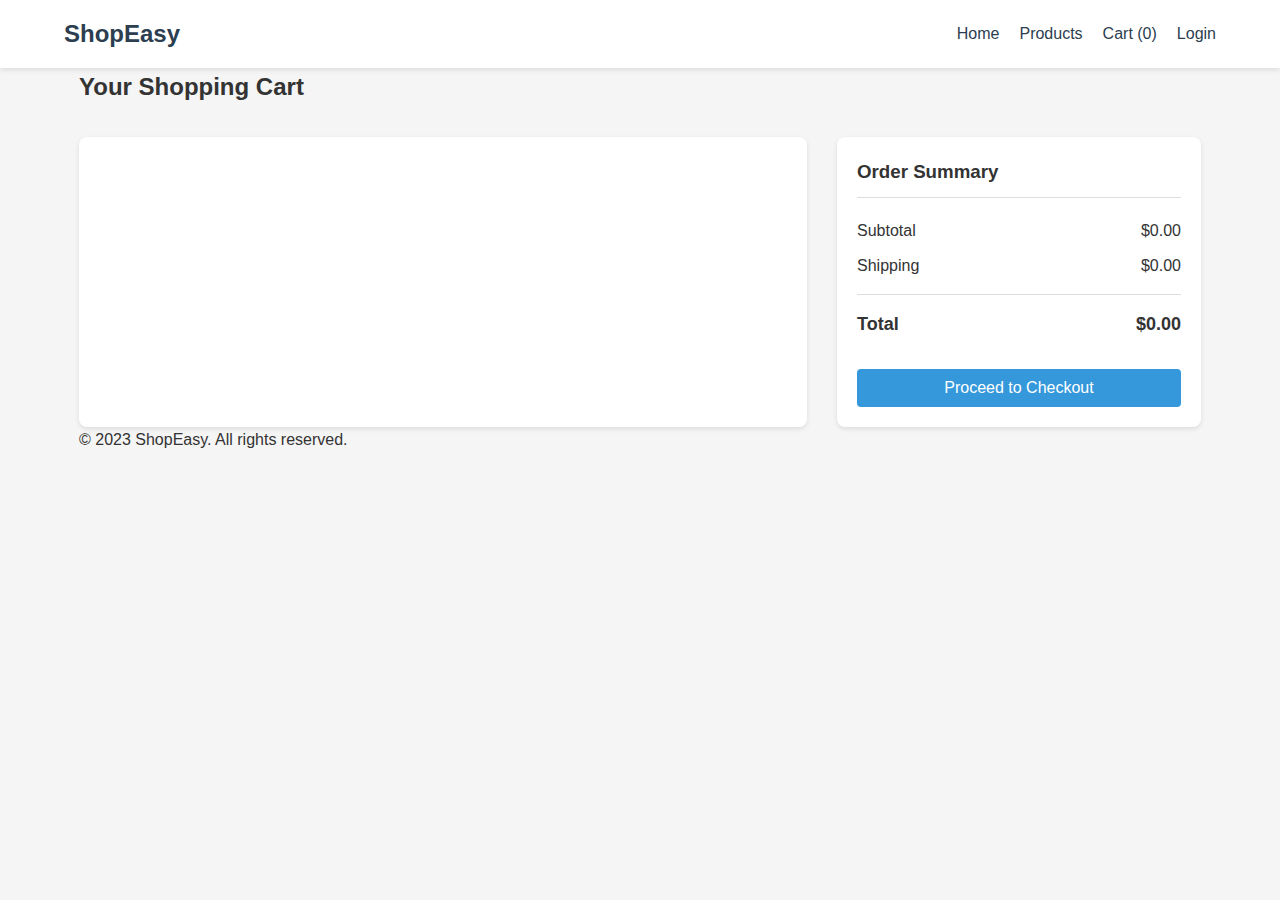
<file: cart.html>
<!DOCTYPE html>
<html lang="en">
<head>
    <meta charset="UTF-8">
    <meta name="viewport" content="width=device-width, initial-scale=1.0">
    <title>My Cart | E-Commerce</title>
    <link rel="stylesheet" href="css/style.css">
</head>
<body>
    <header>
        <div class="container">
            <h1>ShopEasy</h1>
            <nav>
                <ul>
                    <li><a href="index.html">Home</a></li>
                    <li><a href="products.html">Products</a></li>
                    <li><a href="cart.html">Cart (<span id="cart-count">0</span>)</a></li>
                    <li id="auth-link"><a href="login.html">Login</a></li>
                </ul>
            </nav>
        </div>
    </header>

    <main class="container">
        <section class="cart-section">
            <h2>Your Shopping Cart</h2>
            <div class="cart-container">
                <div class="cart-items" id="cart-items">
                    <!-- Cart items will be loaded here -->
                    <div class="empty-cart" id="empty-cart">
                        <p>Your cart is empty</p>
                        <a href="products.html" class="btn">Continue Shopping</a>
                    </div>
                </div>
                <div class="cart-summary">
                    <h3>Order Summary</h3>
                    <div class="summary-details">
                        <div class="summary-row">
                            <span>Subtotal</span>
                            <span id="subtotal">$0.00</span>
                        </div>
                        <div class="summary-row">
                            <span>Shipping</span>
                            <span id="shipping">$0.00</span>
                        </div>
                        <div class="summary-row total">
                            <span>Total</span>
                            <span id="total">$0.00</span>
                        </div>
                    </div>
                    <button id="checkout-btn" class="btn" disabled>Proceed to Checkout</button>
                </div>
            </div>
        </section>
    </main>

    <footer>
        <div class="container">
            <p>&copy; 2023 ShopEasy. All rights reserved.</p>
        </div>
    </footer>

    <script src="js/utils.js"></script>
    <script src="js/auth.js"></script>
    <script src="js/products.js"></script>
    <script src="js/cart.js"></script>
    <script>
        document.addEventListener('DOMContentLoaded', () => {
            updateAuthUI();
            updateCartCount();
            loadCartItems();
            
            // Checkout button
            document.getElementById('checkout-btn').addEventListener('click', () => {
                window.location.href = 'checkout.html';
            });
        });
    </script>
</body>
</html>
</file>
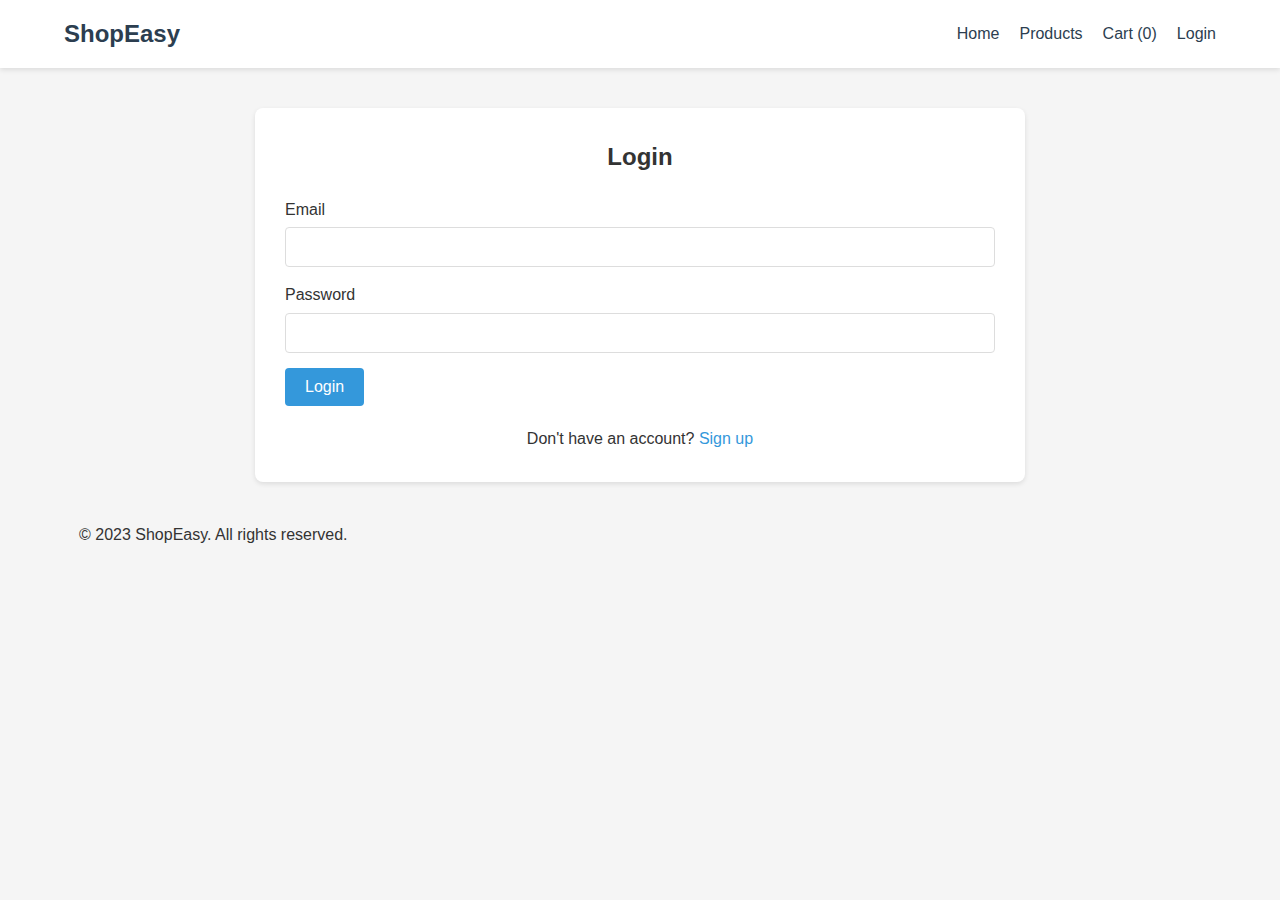
<file: login.html>
<!DOCTYPE html>
<html lang="en">
<head>
    <meta charset="UTF-8">
    <meta name="viewport" content="width=device-width, initial-scale=1.0">
    <title>Login | E-Commerce</title>
    <link rel="stylesheet" href="css/style.css">
</head>
<body>
    <header>
        <div class="container">
            <h1>ShopEasy</h1>
            <nav>
                <ul>
                    <li><a href="index.html">Home</a></li>
                    <li><a href="products.html">Products</a></li>
                    <li><a href="cart.html">Cart (<span id="cart-count">0</span>)</a></li>
                    <li id="auth-link"><a href="login.html">Login</a></li>
                </ul>
            </nav>
        </div>
    </header>

    <main class="container auth-container">
        <section class="auth-form">
            <h2>Login</h2>
            <form id="login-form">
                <div class="form-group">
                    <label for="email">Email</label>
                    <input type="email" id="email" required>
                </div>
                <div class="form-group">
                    <label for="password">Password</label>
                    <input type="password" id="password" required>
                </div>
                <button type="submit" class="btn">Login</button>
            </form>
            <p>Don't have an account? <a href="signup.html">Sign up</a></p>
            <div id="login-error" class="error-message"></div>
        </section>
    </main>

    <footer>
        <div class="container">
            <p>&copy; 2023 ShopEasy. All rights reserved.</p>
        </div>
    </footer>

    <script src="js/utils.js"></script>
    <script src="js/auth.js"></script>
    <script>
        document.addEventListener('DOMContentLoaded', () => {
            updateAuthUI();
            updateCartCount();
            
            const loginForm = document.getElementById('login-form');
            loginForm.addEventListener('submit', (e) => {
                e.preventDefault();
                const email = document.getElementById('email').value;
                const password = document.getElementById('password').value;
                loginUser(email, password);
            });
        });
    </script>
</body>
</html>
</file>
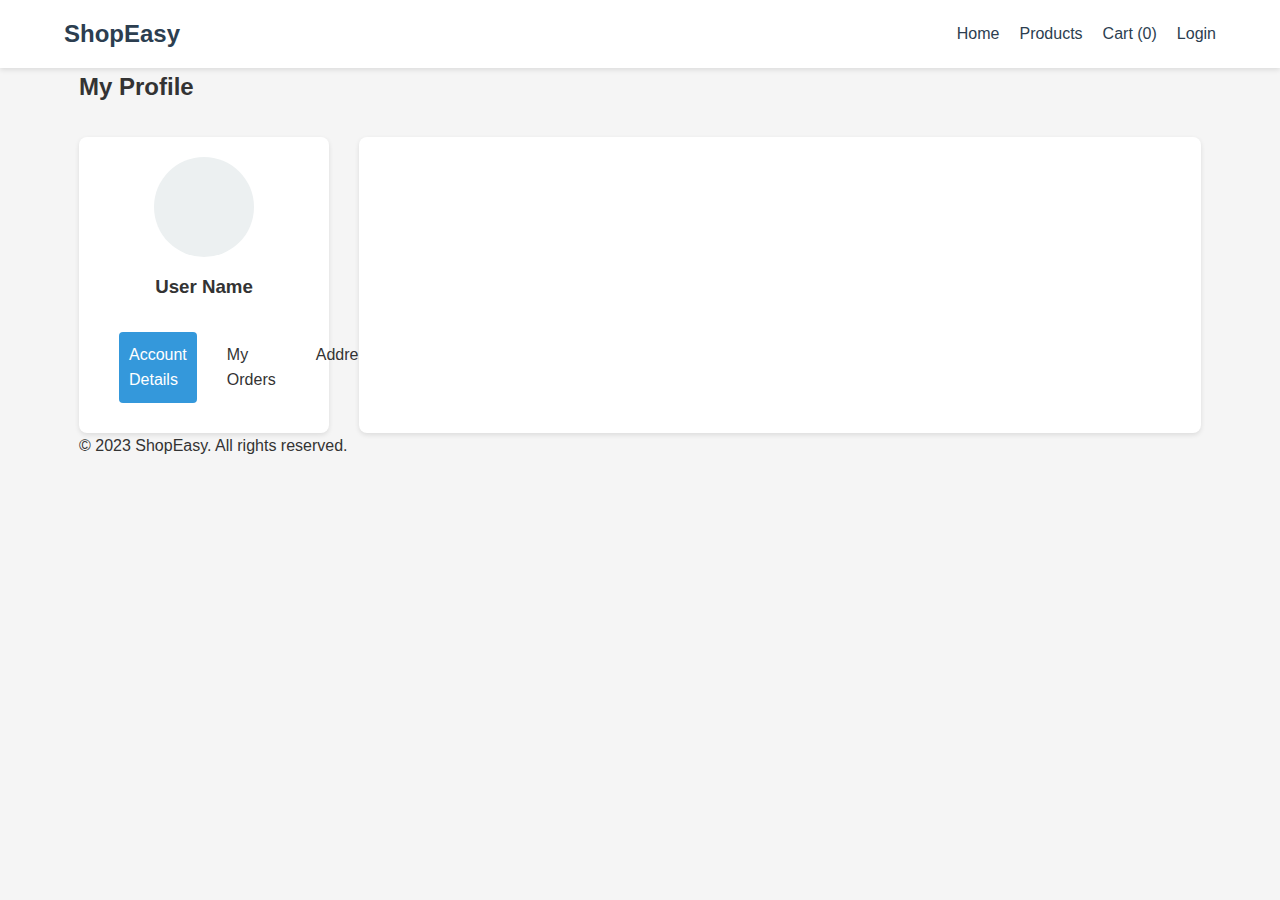
<file: profile.html>
<!DOCTYPE html>
<html lang="en">
<head>
    <meta charset="UTF-8">
    <meta name="viewport" content="width=device-width, initial-scale=1.0">
    <title>My Profile | E-Commerce</title>
    <link rel="stylesheet" href="css/style.css">
</head>
<body>
    <header>
        <div class="container">
            <h1>ShopEasy</h1>
            <nav>
                <ul>
                    <li><a href="index.html">Home</a></li>
                    <li><a href="products.html">Products</a></li>
                    <li><a href="cart.html">Cart (<span id="cart-count">0</span>)</a></li>
                    <li id="auth-link"><a href="login.html">Login</a></li>
                </ul>
            </nav>
        </div>
    </header>

    <main class="container">
        <section class="profile-section">
            <h2>My Profile</h2>
            <div class="profile-container">
                <div class="profile-sidebar">
                    <div class="profile-avatar">
                        <div class="avatar-placeholder"></div>
                        <h3 id="profile-name">User Name</h3>
                    </div>
                    <nav class="profile-menu">
                        <ul>
                            <li class="active"><a href="#" data-section="account">Account Details</a></li>
                            <li><a href="#" data-section="orders">My Orders</a></li>
                            <li><a href="#" data-section="addresses">Addresses</a></li>
                            <li><a href="#" id="logout-link">Logout</a></li>
                        </ul>
                    </nav>
                </div>
                <div class="profile-content">
                    <div class="profile-section-content" id="account-section">
                        <h3>Account Details</h3>
                        <form id="profile-form">
                            <div class="form-group">
                                <label for="profile-name-input">Full Name</label>
                                <input type="text" id="profile-name-input" required>
                            </div>
                            <div class="form-group">
                                <label for="profile-email">Email</label>
                                <input type="email" id="profile-email" required>
                            </div>
                            <div class="form-group">
                                <label for="profile-password">New Password (leave blank to keep current)</label>
                                <input type="password" id="profile-password">
                            </div>
                            <div class="form-group">
                                <label for="profile-confirm-password">Confirm New Password</label>
                                <input type="password" id="profile-confirm-password">
                            </div>
                            <button type="submit" class="btn">Update Profile</button>
                        </form>
                    </div>
                    
                    <div class="profile-section-content hidden" id="orders-section">
                        <h3>My Orders</h3>
                        <div class="orders-list" id="orders-list">
                            <!-- Orders will be loaded here -->
                            <p>You haven't placed any orders yet.</p>
                        </div>
                    </div>
                    
                    <div class="profile-section-content hidden" id="addresses-section">
                        <h3>Saved Addresses</h3>
                        <div class="addresses-list" id="addresses-list">
                            <!-- Addresses will be loaded here -->
                            <p>No saved addresses.</p>
                        </div>
                        <button class="btn" id="add-address-btn">Add New Address</button>
                    </div>
                </div>
            </div>
        </section>
    </main>

    <footer>
        <div class="container">
            <p>&copy; 2023 ShopEasy. All rights reserved.</p>
        </div>
    </footer>

    <script src="js/utils.js"></script>
    <script src="js/auth.js"></script>
    <script src="js/profile.js"></script>
    <script>
        document.addEventListener('DOMContentLoaded', () => {
            updateAuthUI();
            updateCartCount();
            
            
            if (!getCurrentUser()) {
                window.location.href = 'login.html';
                return;
            }
            
            
            loadProfileData();
            
            document.querySelectorAll('.profile-menu a').forEach(link => {
                if (link.id !== 'logout-link') {
                    link.addEventListener('click', (e) => {
                        e.preventDefault();
                        const section = link.getAttribute('data-section');
                        showProfileSection(section);
                    });
                }
            });
            
           
            document.getElementById('logout-link').addEventListener('click', (e) => {
                e.preventDefault();
                logoutUser();
            });
            
          
            document.getElementById('profile-form').addEventListener('submit', (e) => {
                e.preventDefault();
                updateProfile();
            });
            

            document.getElementById('add-address-btn').addEventListener('click', () => {
                addNewAddress();
            });
        });
    </script>
</body>
</html>
</file>
<file: css/style.css>
/* Base Styles */
:root {
    --primary-color: #3498db;
    --secondary-color: #2980b9;
    --accent-color: #e74c3c;
    --light-color: #ecf0f1;
    --dark-color: #2c3e50;
    --gray-color: #95a5a6;
    --success-color: #2ecc71;
    --warning-color: #f39c12;
    --text-color: #333;
    --text-light: #7f8c8d;
    --border-color: #ddd;
    --shadow: 0 2px 5px rgba(0, 0, 0, 0.1);
}

* {
    margin: 0;
    padding: 0;
    box-sizing: border-box;
}

body {
    font-family: 'Segoe UI', Tahoma, Geneva, Verdana, sans-serif;
    line-height: 1.6;
    color: var(--text-color);
    background-color: #f5f5f5;
}

.container {
    width: 90%;
    max-width: 1200px;
    margin: 0 auto;
    padding: 0 15px;
}

a {
    text-decoration: none;
    color: var(--primary-color);
}

a:hover {
    color: var(--secondary-color);
}

img {
    max-width: 100%;
    height: auto;
}

.btn {
    display: inline-block;
    padding: 10px 20px;
    background-color: var(--primary-color);
    color: white;
    border: none;
    border-radius: 4px;
    cursor: pointer;
    font-size: 16px;
    transition: background-color 0.3s;
}

.btn:hover {
    background-color: var(--secondary-color);
    color: white;
}

.btn.secondary {
    background-color: var(--gray-color);
}

.btn.secondary:hover {
    background-color: #7f8c8d;
}

.btn.danger {
    background-color: var(--accent-color);
}

.btn.danger:hover {
    background-color: #c0392b;
}

/* Header Styles */
header {
    background-color: white;
    box-shadow: var(--shadow);
    position: sticky;
    top: 0;
    z-index: 100;
}

header .container {
    display: flex;
    justify-content: space-between;
    align-items: center;
    padding: 15px 0;
}

header h1 {
    color: var(--dark-color);
    font-size: 24px;
}

nav ul {
    display: flex;
    list-style: none;
}

nav ul li {
    margin-left: 20px;
}

nav ul li a {
    color: var(--dark-color);
    font-weight: 500;
}

nav ul li a:hover {
    color: var(--primary-color);
}

/* Hero Section */
.hero {
    background-color: var(--primary-color);
    color: white;
    padding: 60px 0;
    text-align: center;
    margin-bottom: 40px;
    border-radius: 8px;
}

.hero h2 {
    font-size: 36px;
    margin-bottom: 15px;
}

.hero p {
    font-size: 18px;
    margin-bottom: 25px;
}

/* Products Grid */
.products-grid {
    display: grid;
    grid-template-columns: repeat(auto-fill, minmax(250px, 1fr));
    gap: 25px;
    margin-top: 30px;
}

.product-card {
    background-color: white;
    border-radius: 8px;
    overflow: hidden;
    box-shadow: var(--shadow);
    transition: transform 0.3s;
}

.product-card:hover {
    transform: translateY(-5px);
}

.product-card img {
    width: 100%;
    height: 200px;
    object-fit: cover;
}

.product-card h3 {
    padding: 15px 15px 5px;
    font-size: 18px;
}

.product-card .price {
    padding: 0 15px;
    font-weight: bold;
    color: var(--primary-color);
    font-size: 20px;
}

.product-card .rating {
    padding: 5px 15px 15px;
    color: var(--warning-color);
}

.product-card .btn {
    display: block;
    width: calc(100% - 30px);
    margin: 0 auto 15px;
    text-align: center;
}

/* Product Detail */
.product-detail {
    display: grid;
    grid-template-columns: 1fr 1fr;
    gap: 40px;
    margin: 40px 0;
}

.product-images {
    display: grid;
    grid-template-columns: repeat(3, 1fr);
    gap: 10px;
}

.product-images img {
    width: 100%;
    height: auto;
    border-radius: 8px;
    cursor: pointer;
}

.product-images img.active {
    border: 2px solid var(--primary-color);
}

.product-info h1 {
    font-size: 28px;
    margin-bottom: 15px;
}

.product-info .price {
    font-size: 24px;
    font-weight: bold;
    color: var(--primary-color);
    margin-bottom: 15px;
}

.product-info .rating {
    margin-bottom: 20px;
}

.product-info .description {
    margin-bottom: 25px;
    line-height: 1.7;
}

.product-actions {
    display: flex;
    align-items: center;
    margin-bottom: 30px;
}

.quantity-selector {
    display: flex;
    align-items: center;
    margin-right: 20px;
}

.quantity-selector button {
    width: 30px;
    height: 30px;
    background-color: var(--light-color);
    border: none;
    font-size: 16px;
    cursor: pointer;
}

.quantity-selector input {
    width: 50px;
    height: 30px;
    text-align: center;
    margin: 0 5px;
    border: 1px solid var(--border-color);
}

.product-meta div {
    margin-bottom: 10px;
    color: var(--text-light);
}

/* Cart Page */
.cart-container {
    display: grid;
    grid-template-columns: 2fr 1fr;
    gap: 30px;
    margin-top: 30px;
}

.cart-items {
    background-color: white;
    border-radius: 8px;
    padding: 20px;
    box-shadow: var(--shadow);
}

.empty-cart {
    text-align: center;
    padding: 40px 0;
}

.empty-cart p {
    font-size: 18px;
    margin-bottom: 20px;
}

.cart-item {
    display: grid;
    grid-template-columns: 100px 1fr auto;
    gap: 20px;
    padding: 20px 0;
    border-bottom: 1px solid var(--border-color);
}

.cart-item:last-child {
    border-bottom: none;
}

.cart-item img {
    width: 100px;
    height: 100px;
    object-fit: cover;
    border-radius: 4px;
}

.item-details h3 {
    margin-bottom: 10px;
}

.item-details .price {
    font-weight: bold;
    color: var(--primary-color);
    margin-bottom: 15px;
}

.item-actions {
    display: flex;
    align-items: center;
}

.quantity-selector {
    display: flex;
    align-items: center;
    margin-right: 15px;
}

.quantity-selector button {
    width: 25px;
    height: 25px;
    background-color: var(--light-color);
    border: none;
    cursor: pointer;
}

.quantity-selector input {
    width: 40px;
    height: 25px;
    text-align: center;
    margin: 0 5px;
    border: 1px solid var(--border-color);
}

.remove-item {
    background: none;
    border: none;
    color: var(--accent-color);
    cursor: pointer;
}

.remove-item:hover {
    text-decoration: underline;
}

.item-total {
    font-weight: bold;
    font-size: 18px;
}

.cart-summary {
    background-color: white;
    border-radius: 8px;
    padding: 20px;
    box-shadow: var(--shadow);
    align-self: flex-start;
    position: sticky;
    top: 100px;
}

.cart-summary h3 {
    margin-bottom: 20px;
    padding-bottom: 10px;
    border-bottom: 1px solid var(--border-color);
}

.summary-row {
    display: flex;
    justify-content: space-between;
    margin-bottom: 10px;
}

.summary-row.total {
    margin-top: 15px;
    padding-top: 15px;
    border-top: 1px solid var(--border-color);
    font-weight: bold;
    font-size: 18px;
}

#checkout-btn {
    width: 100%;
    margin-top: 20px;
}

/* Checkout Page */
.checkout-container {
    display: grid;
    grid-template-columns: 1fr 1fr;
    gap: 30px;
    margin-top: 30px;
}

.checkout-form h3 {
    margin: 20px 0 15px;
    padding-bottom: 10px;
    border-bottom: 1px solid var(--border-color);
}

.form-group {
    margin-bottom: 15px;
}

.form-group label {
    display: block;
    margin-bottom: 5px;
    font-weight: 500;
}

.form-group input,
.form-group select {
    width: 100%;
    padding: 10px;
    border: 1px solid var(--border-color);
    border-radius: 4px;
    font-size: 16px;
}

.form-row {
    display: grid;
    grid-template-columns: 1fr 1fr;
    gap: 15px;
}

#place-order-btn {
    width: 100%;
    margin-top: 20px;
}

.order-summary {
    background-color: white;
    border-radius: 8px;
    padding: 20px;
    box-shadow: var(--shadow);
    align-self: flex-start;
    position: sticky;
    top: 100px;
}

.order-summary h3 {
    margin-bottom: 20px;
    padding-bottom: 10px;
    border-bottom: 1px solid var(--border-color);
}

.order-item {
    display: flex;
    justify-content: space-between;
    align-items: center;
    padding: 15px 0;
    border-bottom: 1px solid var(--border-color);
}

.order-item:last-child {
    border-bottom: none;
}

.item-info {
    display: flex;
    align-items: center;
}

.item-info img {
    width: 50px;
    height: 50px;
    object-fit: cover;
    border-radius: 4px;
    margin-right: 15px;
}

.item-info h4 {
    margin-bottom: 5px;
}

.order-totals {
    margin-top: 20px;
}

/* Profile Page */
.profile-container {
    display: grid;
    grid-template-columns: 250px 1fr;
    gap: 30px;
    margin-top: 30px;
}

.profile-sidebar {
    background-color: white;
    border-radius: 8px;
    padding: 20px;
    box-shadow: var(--shadow);
}

.profile-avatar {
    text-align: center;
    margin-bottom: 30px;
}

.avatar-placeholder {
    width: 100px;
    height: 100px;
    background-color: var(--light-color);
    border-radius: 50%;
    margin: 0 auto 15px;
    display: flex;
    align-items: center;
    justify-content: center;
    font-size: 40px;
    color: var(--dark-color);
}

.profile-menu ul {
    list-style: none;
}

.profile-menu li {
    margin-bottom: 10px;
}

.profile-menu a {
    display: block;
    padding: 10px;
    color: var(--text-color);
    border-radius: 4px;
}

.profile-menu li.active a,
.profile-menu a:hover {
    background-color: var(--primary-color);
    color: white;
}

.profile-content {
    background-color: white;
    border-radius: 8px;
    padding: 30px;
    box-shadow: var(--shadow);
}

.profile-section-content {
    display: none;
}

.profile-section-content.active {
    display: block;
}

.hidden {
    display: none;
}

/* Orders List */
.order {
    background-color: #f9f9f9;
    border-radius: 8px;
    padding: 20px;
    margin-bottom: 20px;
}

.order-header {
    display: flex;
    justify-content: space-between;
    align-items: center;
    margin-bottom: 15px;
}

.order-date {
    color: var(--text-light);
    font-size: 14px;
}

.order-status {
    background-color: var(--primary-color);
    color: white;
    padding: 5px 10px;
    border-radius: 4px;
    font-size: 14px;
}

.order-summary {
    display: flex;
    justify-content: space-between;
    align-items: center;
}

.order-items-preview {
    display: flex;
    align-items: center;
}

.order-items-preview img {
    width: 40px;
    height: 40px;
    object-fit: cover;
    border-radius: 4px;
    margin-right: 10px;
}

.order-items-preview span {
    color: var(--text-light);
    font-size: 14px;
}

.order-total {
    font-weight: bold;
    color: var(--primary-color);
}

/* Addresses List */
.address-card {
    background-color: #f9f9f9;
    border-radius: 8px;
    padding: 20px;
    margin-bottom: 20px;
}

.address-card h4 {
    margin-bottom: 10px;
}

.address-card p {
    margin-bottom: 5px;
}

.address-card .btn {
    margin-top: 15px;
    padding: 5px 10px;
    font-size: 14px;
}

/* Auth Pages */
.auth-container {
    max-width: 800px;
    margin: 40px auto;
}

.auth-form {
    background-color: white;
    border-radius: 8px;
    padding: 30px;
    box-shadow: var(--shadow);
}

.auth-form h2 {
    margin-bottom: 20px;
    text-align: center;
}

.auth-form p {
    text-align: center;
    margin-top: 20px;
}

.error-message {
    color: var(--accent-color);
    margin-top: 15px;
    padding: 10px;
    background-color: #fde8e8;
    border-radius: 4px;
    display: none;
}

/* Rating Stars */
.star {
    font-size: 18px;
}

.star.full {
    color: var(--warning-color);
}

.star.half {
    position: relative;
    color: var(--warning-color);
}

.star.half::after {
    content: '★';
    position: absolute;
    left: 0;
    width: 50%;
    overflow: hidden;
    color: var(--light-color);
}

.star.empty {
    color: var(--light-color);
}

/* Responsive Styles */
@media (max-width: 768px) {
    header .container {
        flex-direction: column;
        text-align: center;
    }
    
    nav ul {
        margin-top: 15px;
    }
    
    .product-detail {
        grid-template-columns: 1fr;
    }
    
    .cart-container,
    .checkout-container {
        grid-template-columns: 1fr;
    }
    
    .profile-container {
        grid-template-columns: 1fr;
    }
    
    .profile-sidebar {
        margin-bottom: 30px;
    }
    
    .form-row {
        grid-template-columns: 1fr;
    }
}

@media (max-width: 480px) {
    .products-grid {
        grid-template-columns: 1fr;
    }
    
    .cart-item {
        grid-template-columns: 1fr;
    }
    
    .cart-item img {
        width: 100%;
        height: auto;
    }
}
</file>
